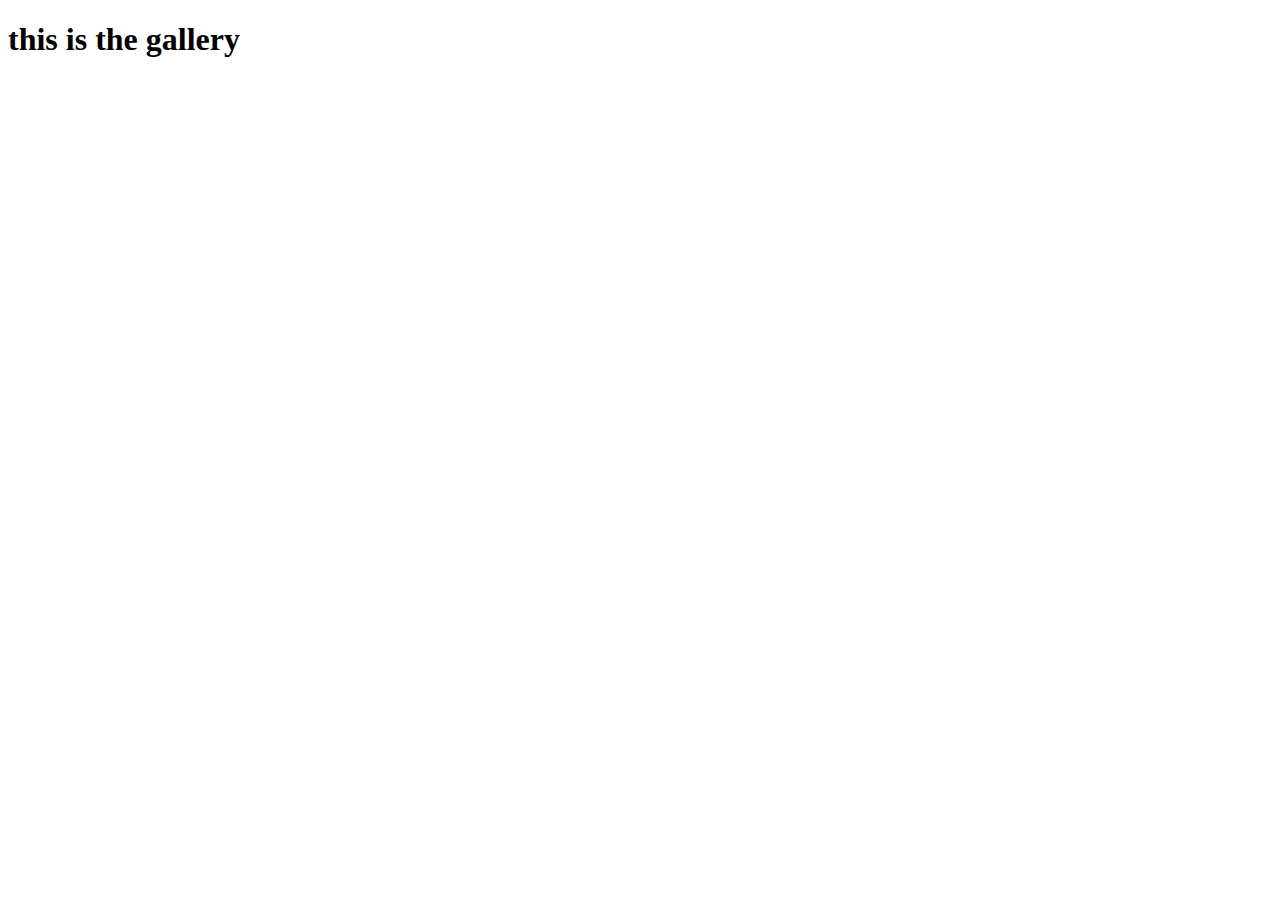
<file: gallery.html>
<!DOCTYPE html>
<html lang="en">
<head>
    <meta charset="UTF-8">
    <meta http-equiv="X-UA-Compatible" content="IE=edge">
    <meta name="viewport" content="width=device-width, initial-scale=1.0">
    <title>Gallery</title>
</head>
<body>
    <h1> this is the gallery</h1>
</body>
</html>
</file>
